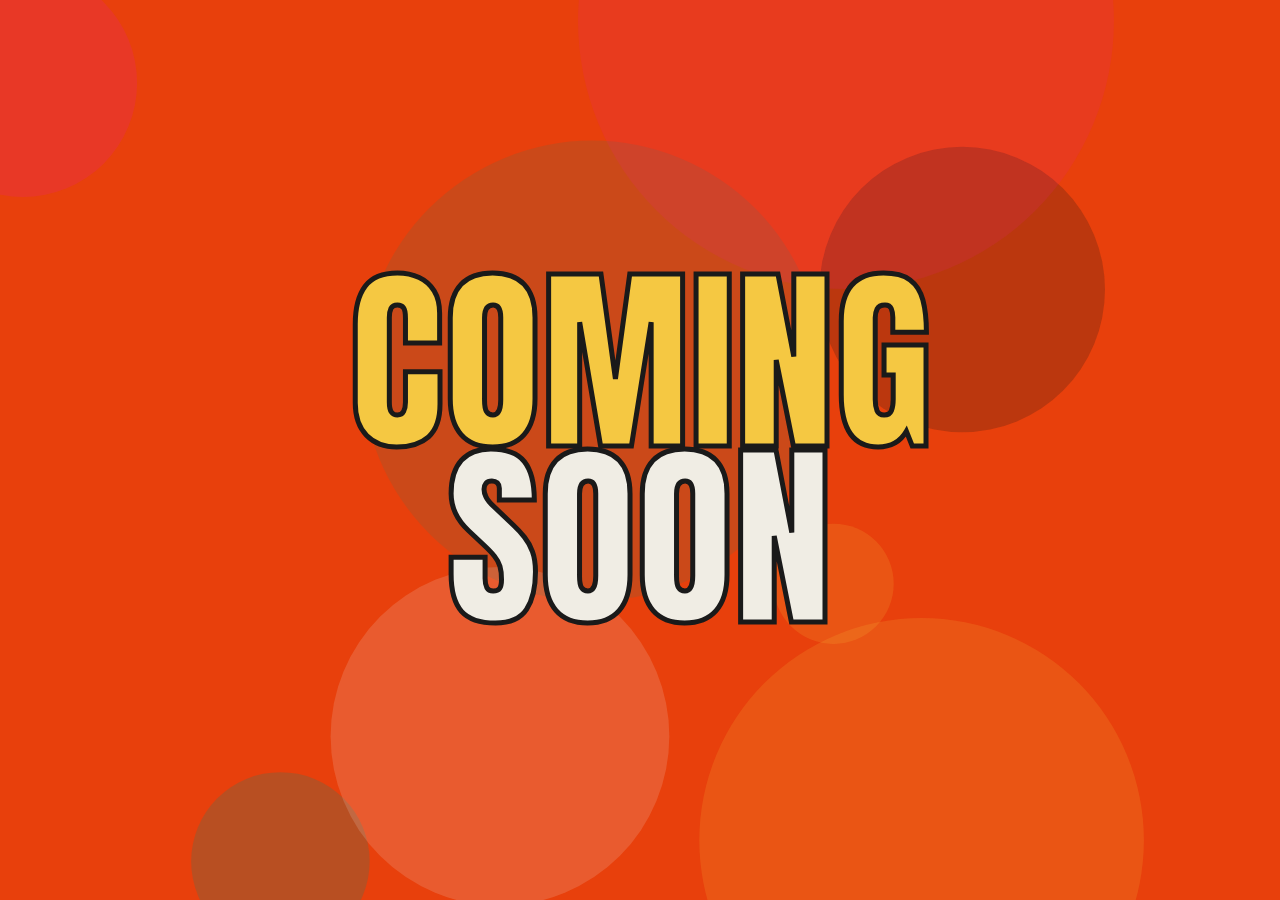
<file: index.html>
<!DOCTYPE html>
<html lang="en">
<head>
<meta charset="UTF-8">
<meta name="viewport" content="width=device-width, initial-scale=1.0">
<title>Coming Soon</title>
<link href="https://fonts.googleapis.com/css2?family=Anton&display=swap" rel="stylesheet">
<style>
  * { margin: 0; padding: 0; box-sizing: border-box; }
  html, body { width: 100%; height: 100%; overflow: hidden; cursor: none; }
  body { background: #E8400C; }
  canvas { position: fixed; top: 0; left: 0; width: 100%; height: 100%; z-index: 0; }
  .center {
    position: fixed; z-index: 2;
    top: 50%; left: 50%;
    transform: translate(-50%, -50%);
    text-align: center;
    pointer-events: none;
    user-select: none;
  }
  .word1 {
    font-family: 'Anton', impact, sans-serif;
    font-size: clamp(80px, 16vw, 200px);
    color: #F5C842;
    line-height: 0.88;
    display: block;
    -webkit-text-stroke: 5px #1A1A1A;
  }
  .word2 {
    font-family: 'Anton', impact, sans-serif;
    font-size: clamp(80px, 16vw, 200px);
    color: #F0EDE4;
    line-height: 0.88;
    display: block;
    -webkit-text-stroke: 5px #1A1A1A;
  }
</style>
</head>
<body>
<canvas id="c"></canvas>
<div class="center">
  <span class="word1">COMING</span>
  <span class="word2">SOON</span>
</div>
<script>
const canvas = document.getElementById('c');
const ctx = canvas.getContext('2d');
let W, H, mx = -200, my = -200;

function resize() {
  W = canvas.width = window.innerWidth;
  H = canvas.height = window.innerHeight;
}
resize();
window.addEventListener('resize', resize);

const palette = ['#F5C842', '#00897B', '#E91E8C', '#1A1A1A', '#F0EDE4'];
const cursorShapes = ['circle', 'ring', 'cross', 'dot'];
let cursorType = 0;

// Floating background circles
const circles = Array.from({ length: 8 }, (_, i) => ({
  x: Math.random() * window.innerWidth,
  y: Math.random() * window.innerHeight,
  r: 60 + i * 30,
  vx: (Math.random() - 0.5) * 0.5,
  vy: (Math.random() - 0.5) * 0.5,
  color: palette[i % palette.length],
  alpha: 0.12 + Math.random() * 0.1,
  pulseOffset: Math.random() * Math.PI * 2
}));

// Trail particles
const trail = [];

window.addEventListener('mousemove', e => {
  mx = e.clientX;
  my = e.clientY;
  trail.push({ x: mx, y: my, alpha: 1, r: 6 + Math.random() * 4, color: palette[Math.floor(Math.random() * palette.length)] });
  if (trail.length > 28) trail.shift();
});

window.addEventListener('click', () => {
  cursorType = (cursorType + 1) % cursorShapes.length;
  // burst on click
  for (let i = 0; i < 10; i++) {
    const angle = (Math.PI * 2 / 10) * i;
    burst.push({
      x: mx, y: my,
      vx: Math.cos(angle) * (2 + Math.random() * 3),
      vy: Math.sin(angle) * (2 + Math.random() * 3),
      r: 4 + Math.random() * 4,
      alpha: 1,
      color: palette[Math.floor(Math.random() * palette.length)]
    });
  }
});

const burst = [];

function drawCursor(t) {
  const type = cursorShapes[cursorType];
  const color = palette[cursorType];
  ctx.save();
  ctx.strokeStyle = color;
  ctx.fillStyle = color;
  ctx.lineWidth = 3;
  ctx.globalAlpha = 1;
  const pulse = 1 + Math.sin(t * 0.004) * 0.2;
  const size = 13 * pulse;
  if (type === 'circle') {
    ctx.beginPath(); ctx.arc(mx, my, size, 0, Math.PI * 2); ctx.stroke();
  } else if (type === 'ring') {
    ctx.beginPath(); ctx.arc(mx, my, size + 4, 0, Math.PI * 2); ctx.stroke();
    ctx.beginPath(); ctx.arc(mx, my, 4, 0, Math.PI * 2); ctx.fill();
  } else if (type === 'cross') {
    ctx.lineWidth = 3;
    ctx.beginPath();
    ctx.moveTo(mx - size, my); ctx.lineTo(mx + size, my);
    ctx.moveTo(mx, my - size); ctx.lineTo(mx, my + size);
    ctx.stroke();
  } else {
    ctx.beginPath(); ctx.arc(mx, my, size * 0.6, 0, Math.PI * 2); ctx.fill();
  }
  ctx.restore();
}

let t = 0;
function tick() {
  t++;
  ctx.clearRect(0, 0, W, H);

  // Draw floating circles with subtle pulse
  for (const c of circles) {
    const pulse = 1 + Math.sin(t * 0.008 + c.pulseOffset) * 0.06;
    ctx.save();
    ctx.globalAlpha = c.alpha;
    ctx.fillStyle = c.color;
    ctx.beginPath();
    ctx.arc(c.x, c.y, c.r * pulse, 0, Math.PI * 2);
    ctx.fill();
    ctx.restore();
    c.x += c.vx; c.y += c.vy;
    if (c.x < -c.r) c.x = W + c.r;
    if (c.x > W + c.r) c.x = -c.r;
    if (c.y < -c.r) c.y = H + c.r;
    if (c.y > H + c.r) c.y = -c.r;
  }

  // Draw trail
  for (let i = 0; i < trail.length; i++) {
    const p = trail[i];
    ctx.save();
    ctx.globalAlpha = p.alpha * (i / trail.length) * 0.6;
    ctx.fillStyle = p.color;
    ctx.beginPath();
    ctx.arc(p.x, p.y, p.r * (i / trail.length), 0, Math.PI * 2);
    ctx.fill();
    ctx.restore();
    p.alpha *= 0.93;
  }

  // Draw burst particles
  for (let i = burst.length - 1; i >= 0; i--) {
    const b = burst[i];
    ctx.save();
    ctx.globalAlpha = b.alpha;
    ctx.fillStyle = b.color;
    ctx.beginPath();
    ctx.arc(b.x, b.y, b.r, 0, Math.PI * 2);
    ctx.fill();
    ctx.restore();
    b.x += b.vx; b.y += b.vy;
    b.vy += 0.1;
    b.alpha -= 0.03;
    if (b.alpha <= 0) burst.splice(i, 1);
  }

  drawCursor(t);
  requestAnimationFrame(tick);
}
tick();
</script>
</body>
</html>
</file>
